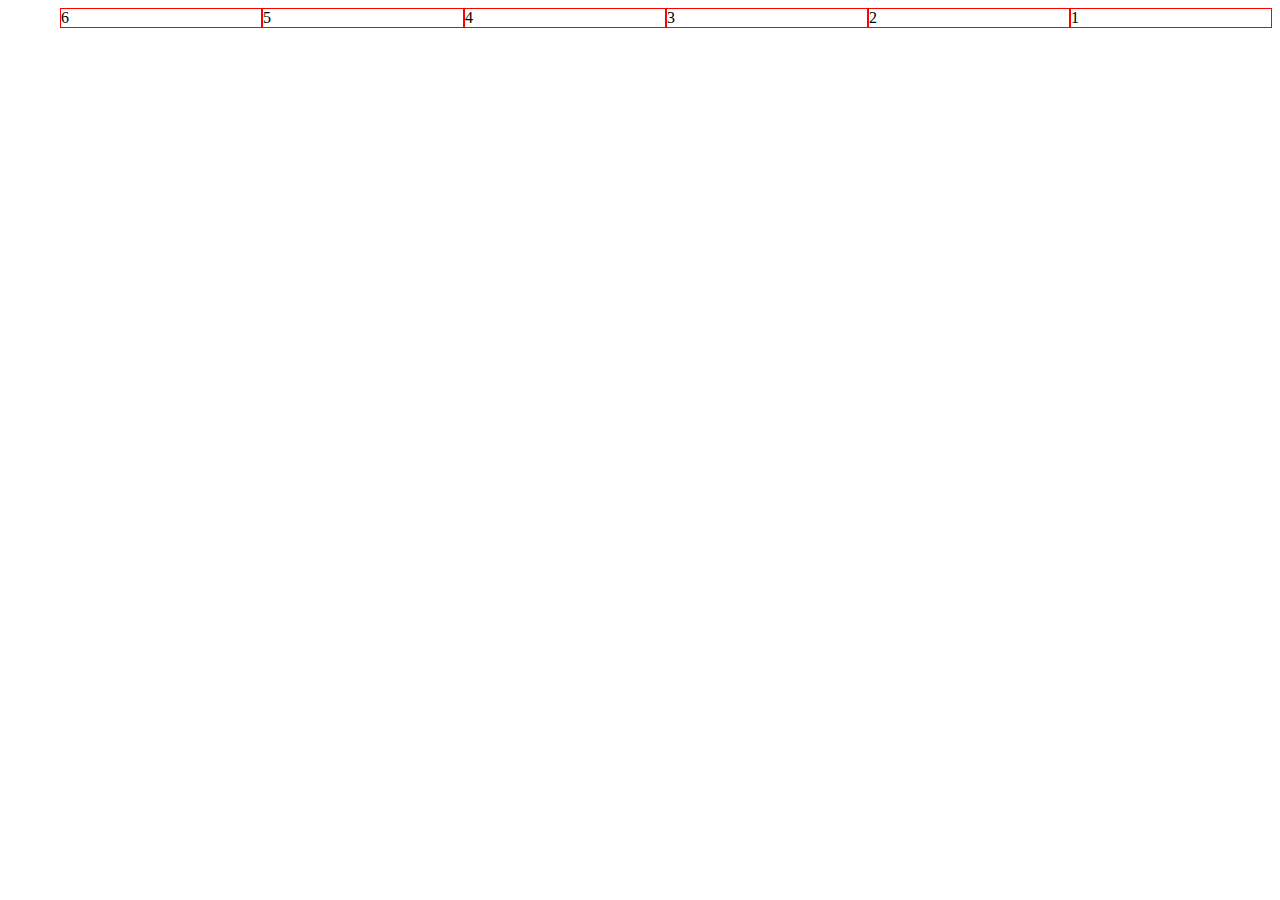
<file: clase-1/2-terminologia-flexbox/index.html>
<!DOCTYPE html>
<html lang="en">
<head>
  <meta charset="UTF-8">
  <meta name="viewport" content="width=device-width, initial-scale=1.0">
  <meta http-equiv="X-UA-Compatible" content="ie=edge">
  <title>Clase 1</title>
  <link rel="stylesheet" href="styles.css">
</head>
<body>
  <div class="container">
    <div class="item">1</div>
    <div class="item">2</div>
    <div class="item">3</div>
    <div class="item">4</div>
    <div class="item">5</div>
    <div class="item">6</div>
  </div>
</body>
</html>
</file>
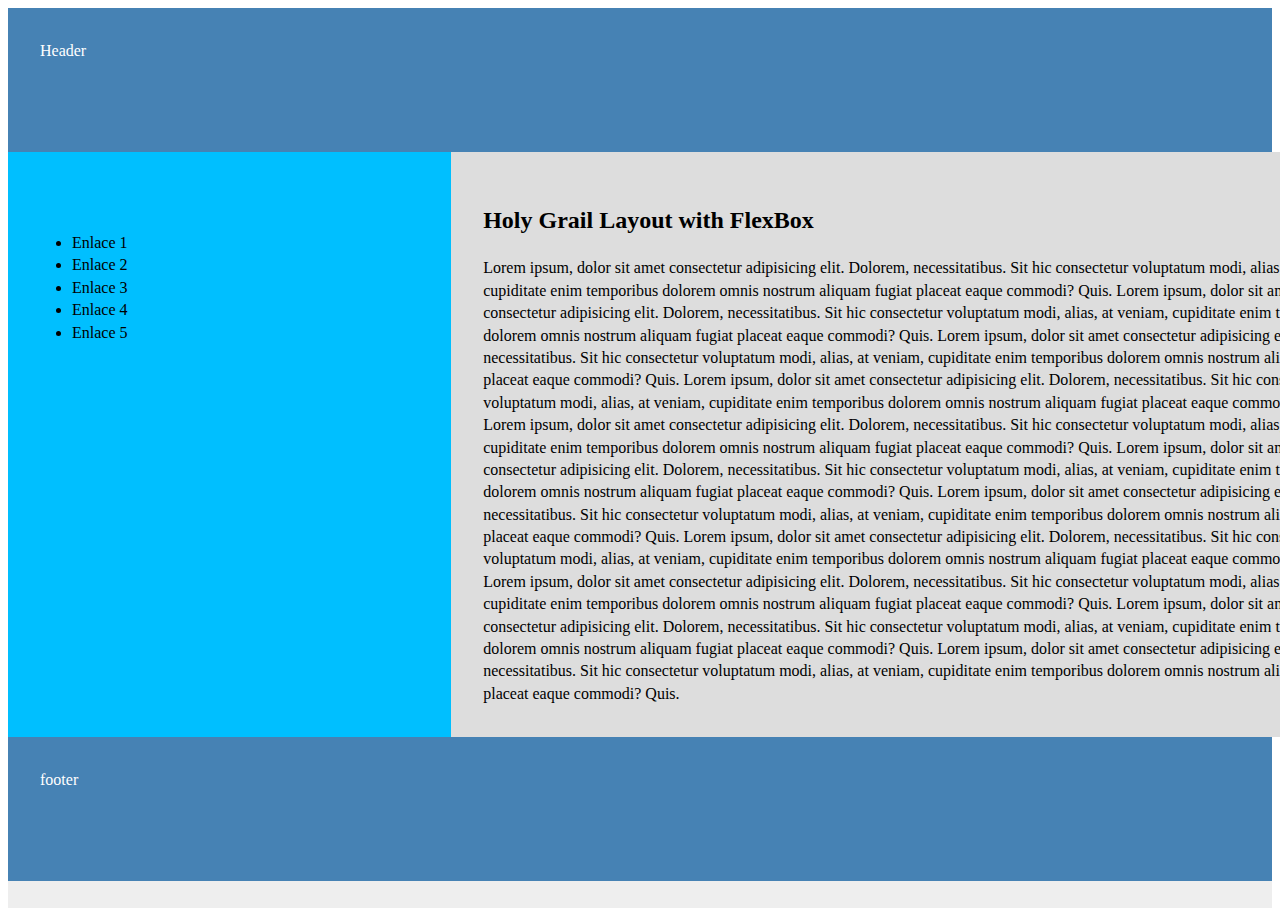
<file: clase-1/5-grid/index.html>
<!DOCTYPE html>
<html lang="en">
<head>
  <meta charset="UTF-8">
  <meta name="viewport" content="width=device-width, initial-scale=1.0">
  <meta http-equiv="X-UA-Compatible" content="ie=edge">
  <title>Holy Grail Layout with Flexbox</title>
  <link rel="stylesheet" href="./styles.css">
</head>
<body>
  <article class="app">
    <header>Header</header>
    <main>
      <aside>
        <ul>
          <li>Enlace 1</li>
          <li>Enlace 2</li>
          <li>Enlace 3</li>
          <li>Enlace 4</li>
          <li>Enlace 5</li>
        </ul>
      </aside>
      <section>
        <h2>Holy Grail Layout with FlexBox</h2>
        Lorem ipsum, dolor sit amet consectetur adipisicing elit. Dolorem, necessitatibus. Sit hic consectetur voluptatum modi, alias, at veniam, cupiditate enim temporibus dolorem omnis nostrum aliquam fugiat placeat eaque commodi? Quis.
        Lorem ipsum, dolor sit amet consectetur adipisicing elit. Dolorem, necessitatibus. Sit hic consectetur voluptatum modi, alias, at veniam, cupiditate enim temporibus dolorem omnis nostrum aliquam fugiat placeat eaque commodi? Quis.
        Lorem ipsum, dolor sit amet consectetur adipisicing elit. Dolorem, necessitatibus. Sit hic consectetur voluptatum modi, alias, at veniam, cupiditate enim temporibus dolorem omnis nostrum aliquam fugiat placeat eaque commodi? Quis.
        Lorem ipsum, dolor sit amet consectetur adipisicing elit. Dolorem, necessitatibus. Sit hic consectetur voluptatum modi, alias, at veniam, cupiditate enim temporibus dolorem omnis nostrum aliquam fugiat placeat eaque commodi? Quis.
        Lorem ipsum, dolor sit amet consectetur adipisicing elit. Dolorem, necessitatibus. Sit hic consectetur voluptatum modi, alias, at veniam, cupiditate enim temporibus dolorem omnis nostrum aliquam fugiat placeat eaque commodi? Quis.
        Lorem ipsum, dolor sit amet consectetur adipisicing elit. Dolorem, necessitatibus. Sit hic consectetur voluptatum modi, alias, at veniam, cupiditate enim temporibus dolorem omnis nostrum aliquam fugiat placeat eaque commodi? Quis.
        Lorem ipsum, dolor sit amet consectetur adipisicing elit. Dolorem, necessitatibus. Sit hic consectetur voluptatum modi, alias, at veniam, cupiditate enim temporibus dolorem omnis nostrum aliquam fugiat placeat eaque commodi? Quis.
        Lorem ipsum, dolor sit amet consectetur adipisicing elit. Dolorem, necessitatibus. Sit hic consectetur voluptatum modi, alias, at veniam, cupiditate enim temporibus dolorem omnis nostrum aliquam fugiat placeat eaque commodi? Quis.
        Lorem ipsum, dolor sit amet consectetur adipisicing elit. Dolorem, necessitatibus. Sit hic consectetur voluptatum modi, alias, at veniam, cupiditate enim temporibus dolorem omnis nostrum aliquam fugiat placeat eaque commodi? Quis.
        Lorem ipsum, dolor sit amet consectetur adipisicing elit. Dolorem, necessitatibus. Sit hic consectetur voluptatum modi, alias, at veniam, cupiditate enim temporibus dolorem omnis nostrum aliquam fugiat placeat eaque commodi? Quis.
        Lorem ipsum, dolor sit amet consectetur adipisicing elit. Dolorem, necessitatibus. Sit hic consectetur voluptatum modi, alias, at veniam, cupiditate enim temporibus dolorem omnis nostrum aliquam fugiat placeat eaque commodi? Quis.
      </section>
    </main>
    <footer>footer</footer>
  </article>
</body>
</html>
</file>
<file: clase-1/2-terminologia-flexbox/styles.css>
.container{
  display: flex;
  flex-direction: row-reverse;
  flex-wrap: wrap;
}

.item{
  width: 200px;
  border: 1px solid red;
}
</file>
<file: clase-1/5-grid/styles.css>
.app{
  min-height: 100vh;
  line-height: 1.4;
  background-color: #EEE;
  
  display: flex;
  flex-direction: column;
}

ul{
  padding: 2rem;
}

li{
  white-space: nowrap;
}
header,
footer{
  padding: 2rem;
  height: 5rem;
  background-color: steelblue;
  color: white;
}

aside{
  padding: 2rem;
  background-color: deepskyblue;

  order: 1;
}

main{
  display: flex;
  flex-direction: column;
}

section{
  background-color: #DDD;
  padding: 2rem;
}

@media screen and (min-width: 64em){
  main{
    flex-direction: row;
  }
  section{
    flex: 1 0 70%;
  }
  aside{
    flex: 1 0 30%;
    order: 0;
  }
}
</file>
